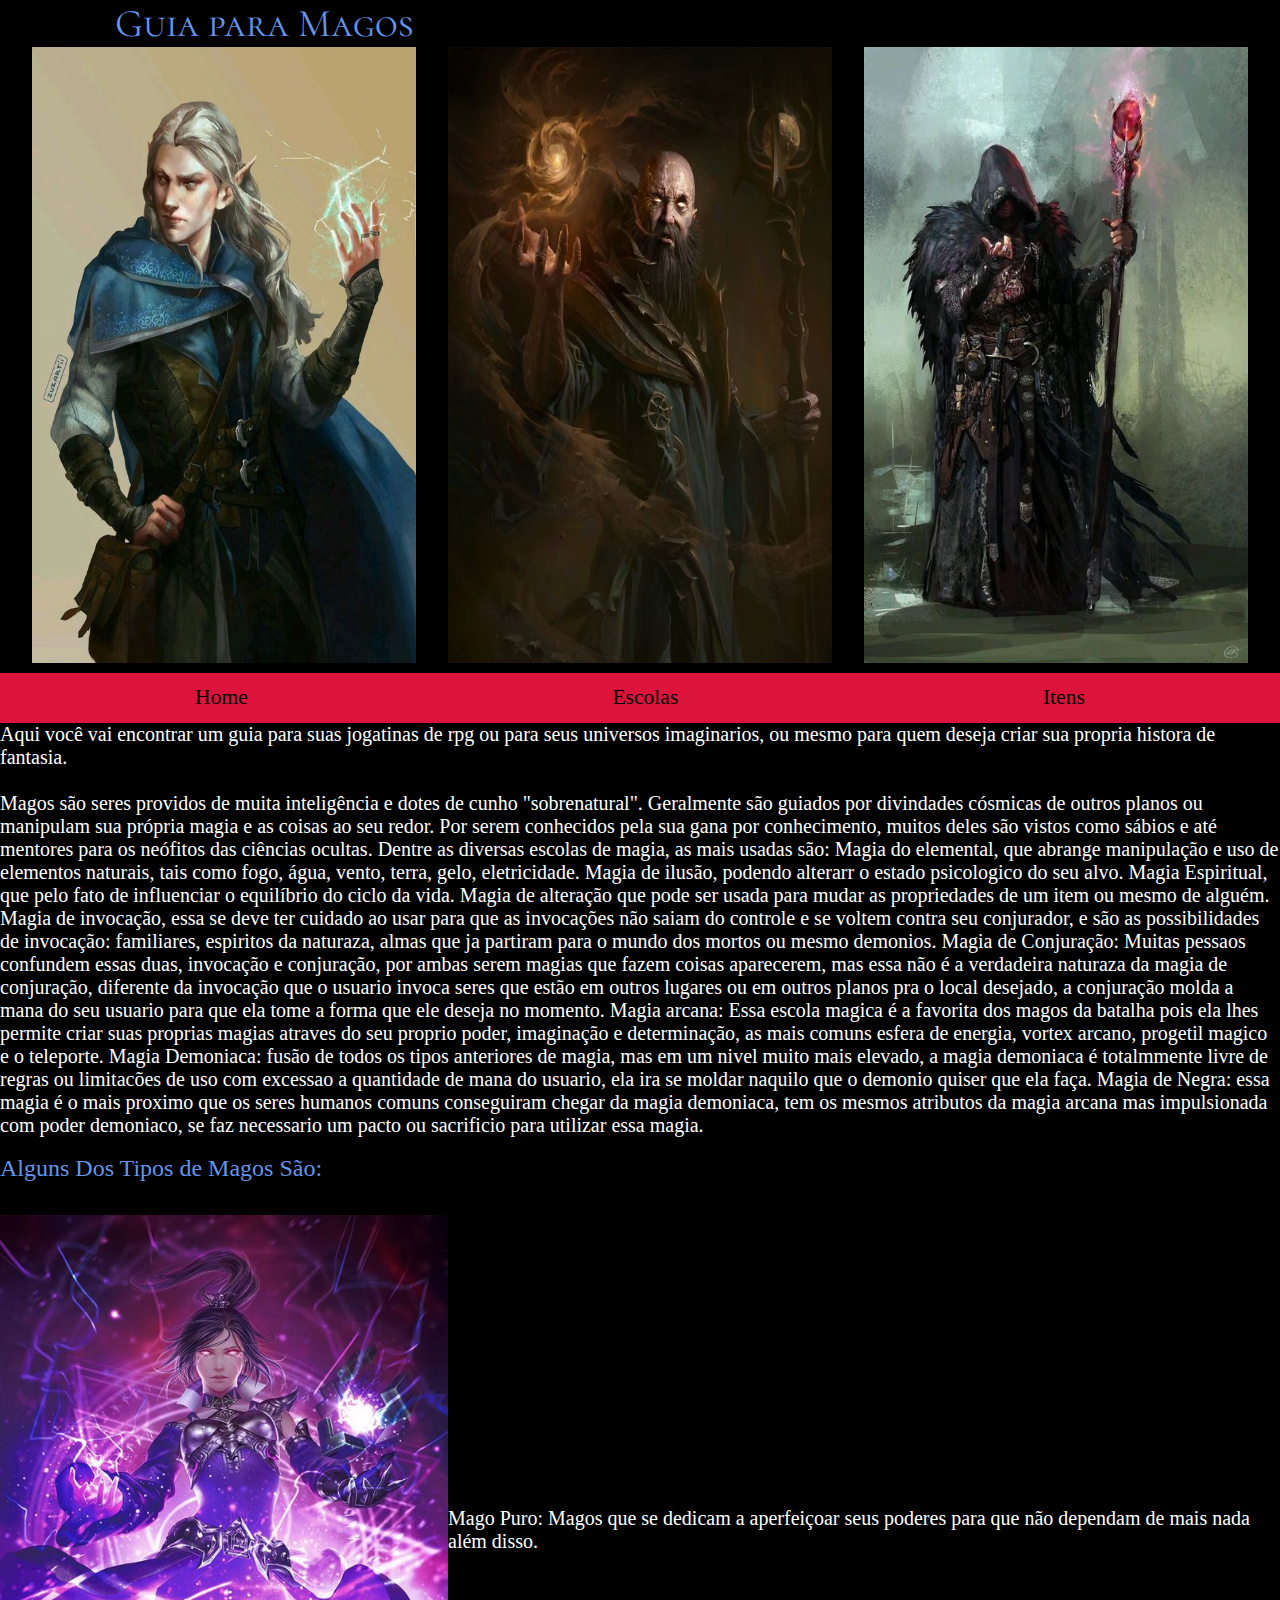
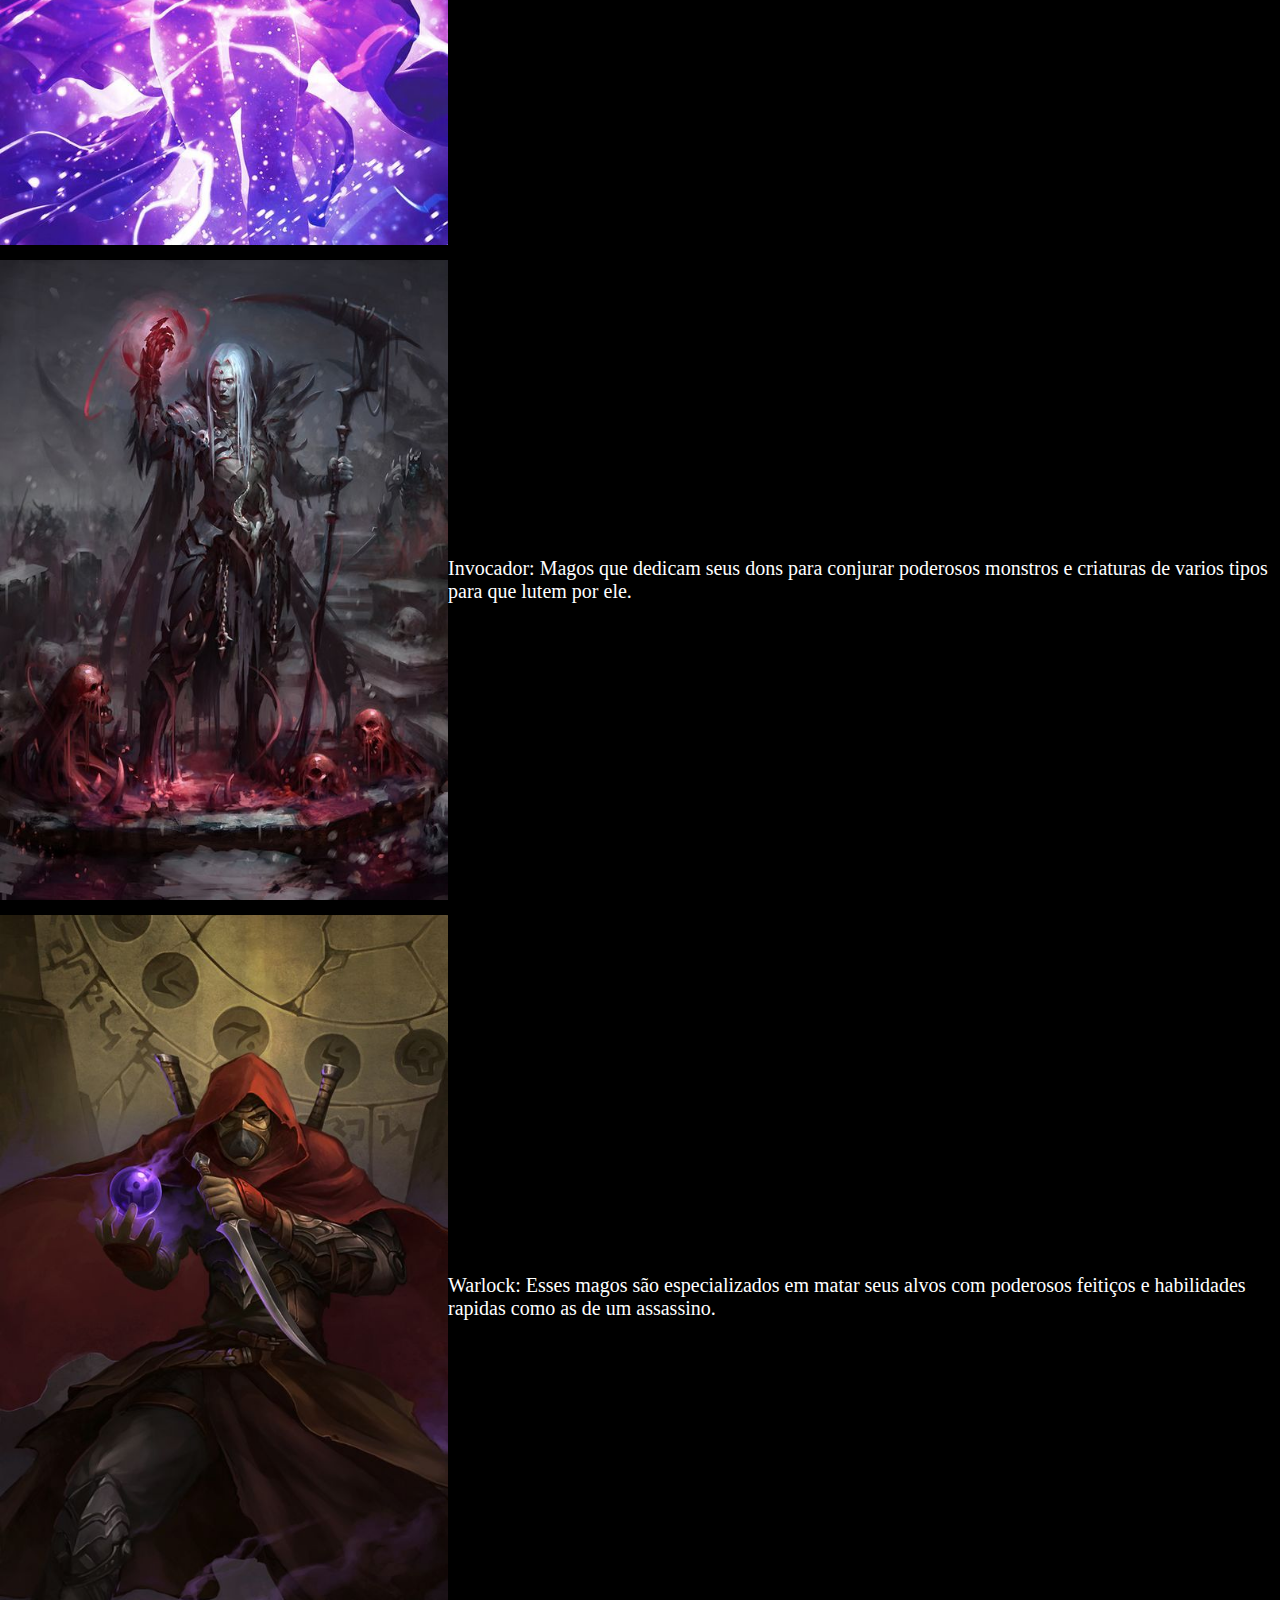
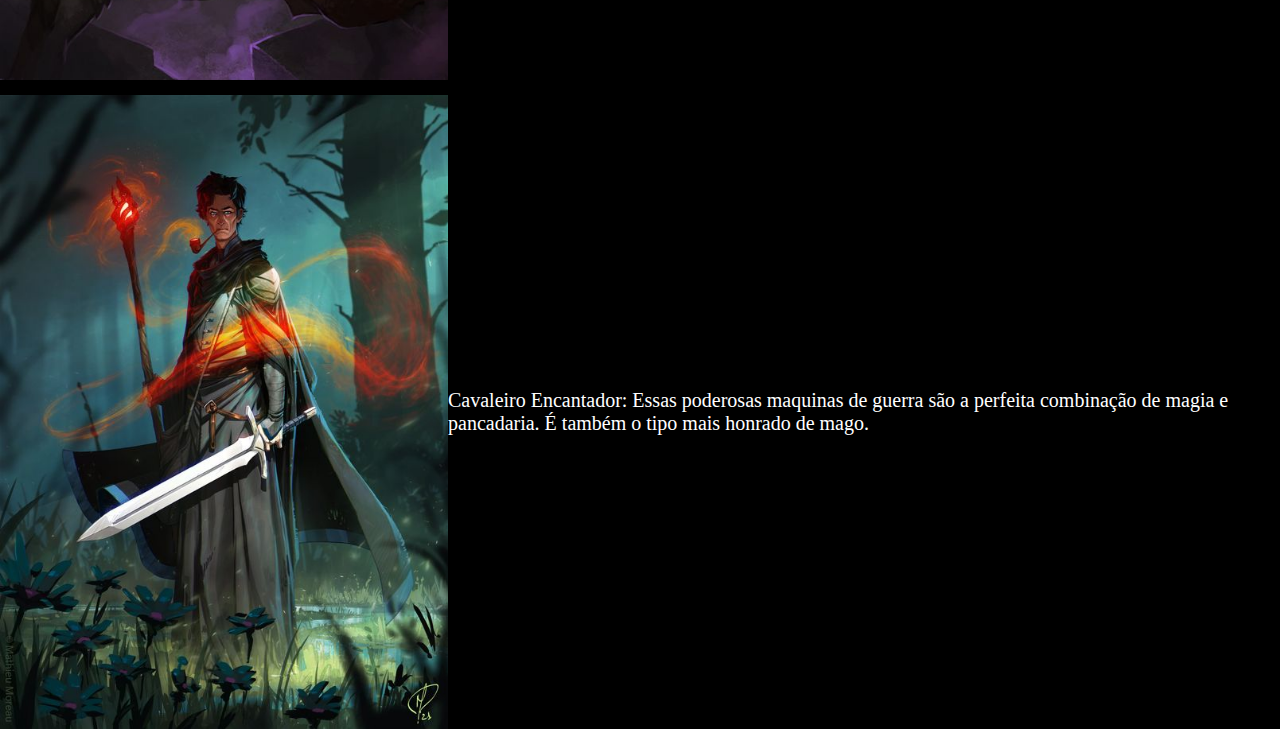
<file: index.html>
<!DOCTYPE html>
<html lang="pt-br">

<head>
    <meta charset="UTF-8">
    <meta name="viewport" content="width=device-width, initial-scale=1.0">
    <title>Guia para Magos</title>
    <link rel="stylesheet" href="css/estilo.css">
    <style>

    </style>
</head>

<body>
    <header>
        <h1> Guia para Magos</h1>
        <figure id="inicio">
            <img src="/imagens/mago1.jpg" id="mago1" alt="imagem de elfo mago com magia de relampago">
            <img src="/imagens/magoElemental1.jpg" id="magoElemental1" alt="imagem de humano mago com magia elemental">
            <img src="/imagens/mago2.jpg" id="mago2" alt="imagem de humano mago oculto">
        </figure>
        <nav>
            <ul id="navegador">
                <li class="menu"><a href="index.html">Home</a></li>
                <li class="menu"><a href="paginas/escolasMagicas.html">Escolas</a></li>
                <li class="menu"><a href="paginas/itemsMagicos.html">Itens</a></li>
            </ul>
        </nav>
    </header>

    <main>



        <p>Aqui você vai encontrar um guia para suas jogatinas de rpg ou para seus universos imaginarios, ou mesmo para
            quem deseja criar sua propria histora de fantasia.
            <br>
            <br>
            Magos são seres providos de muita inteligência e dotes de cunho "sobrenatural". Geralmente são guiados por
            divindades cósmicas de outros planos ou manipulam sua própria magia e as coisas ao seu redor. Por serem
            conhecidos pela sua gana por conhecimento, muitos deles são vistos como sábios e até mentores para os
            neófitos das ciências ocultas. Dentre as diversas escolas de magia, as mais usadas são: Magia do elemental,
            que abrange manipulação e uso de elementos naturais, tais como fogo, água, vento, terra, gelo, eletricidade.
            Magia de ilusão, podendo alterarr o estado psicologico do seu alvo. Magia Espiritual, que pelo fato
            de influenciar o equilíbrio do ciclo da vida. Magia de alteração que pode ser usada para mudar as
            propriedades de um item ou mesmo de alguém. Magia de invocação, essa se deve ter cuidado ao usar para que as
            invocações não saiam do controle e se voltem contra seu conjurador, e são as possibilidades de invocação:
            familiares, espiritos da naturaza, almas que ja partiram para o mundo dos mortos ou mesmo demonios. Magia de
            Conjuração: Muitas pessaos confundem essas duas, invocação e conjuração, por ambas serem magias que
            fazem coisas aparecerem, mas essa não é a verdadeira naturaza da magia de conjuração, diferente da invocação
            que o usuario invoca seres que estão em outros lugares ou em outros planos pra o local desejado, a
            conjuração molda a mana do seu usuario para que ela tome a forma que ele deseja no momento. Magia arcana:
            Essa escola magica é a favorita dos magos da batalha pois ela lhes permite criar suas proprias magias
            atraves do seu proprio poder, imaginação e determinação, as mais comuns esfera de energia, vortex arcano,
            progetil magico e o teleporte. Magia Demoniaca: fusão de todos os tipos anteriores de magia, mas em um nivel
            muito mais elevado, a magia demoniaca é totalmmente livre de regras ou limitacões de uso com excessao a
            quantidade de mana do usuario, ela ira se moldar naquilo que o demonio quiser que ela faça. Magia de
            Negra: essa magia é o mais proximo que os seres humanos comuns conseguiram chegar da magia demoniaca,
            tem os mesmos atributos da magia arcana mas impulsionada com poder demoniaco, se faz necessario um pacto ou
            sacrificio para utilizar essa magia.
        </p>

        <br>
        <h2>Alguns Dos Tipos de Magos São:</h2>
        <br>

        <div class="tiposDeMagos">
            <img src="/imagens/magoPuro2.jpg" alt="mago de puro poder magico" class="tipoMago">
            <p>Mago Puro: Magos que se dedicam a aperfeiçoar seus poderes para que não dependam de mais nada além
                disso.</p>
            <img src="/imagens/fundo1.jpg" alt="" class="fundo">
        </div>

        <div class="tiposDeMagos">
            <img src="/imagens/necromante3.jpg" alt="mago invocador" class="tipoMago">
            <p>Invocador: Magos que dedicam seus dons para conjurar poderosos monstros e criaturas de varios tipos
                para que lutem por ele.</p>
            <img src="/imagens/fundo2.jpg" alt="" class="fundo">
        </div>

        <div class="tiposDeMagos">
            <img src="/imagens/warlock2.jpg" alt="warlock ou mago assassino" class="tipoMago">
            <p>Warlock: Esses magos são especializados em matar seus alvos com poderosos feitiços e habilidades
                rapidas como as de um assassino.</p>
            <img src="/imagens/fundo3.jpg" alt="" class="fundo">
        </div>

        <div class="tiposDeMagos">
            <img src="/imagens/magoCavaleiro.jpg" alt="cavaleiro encantador ou mago guerreiro" class="tipoMago">
            <p>Cavaleiro Encantador: Essas poderosas maquinas de guerra são a perfeita combinação de magia e
                pancadaria. É também o tipo mais honrado de mago.</p>
            <img src="/imagens/fundo4.jpg" alt="" class="fundo">
        </div>



    </main>
    <footer>

    </footer>
</body>

</html>
</file>
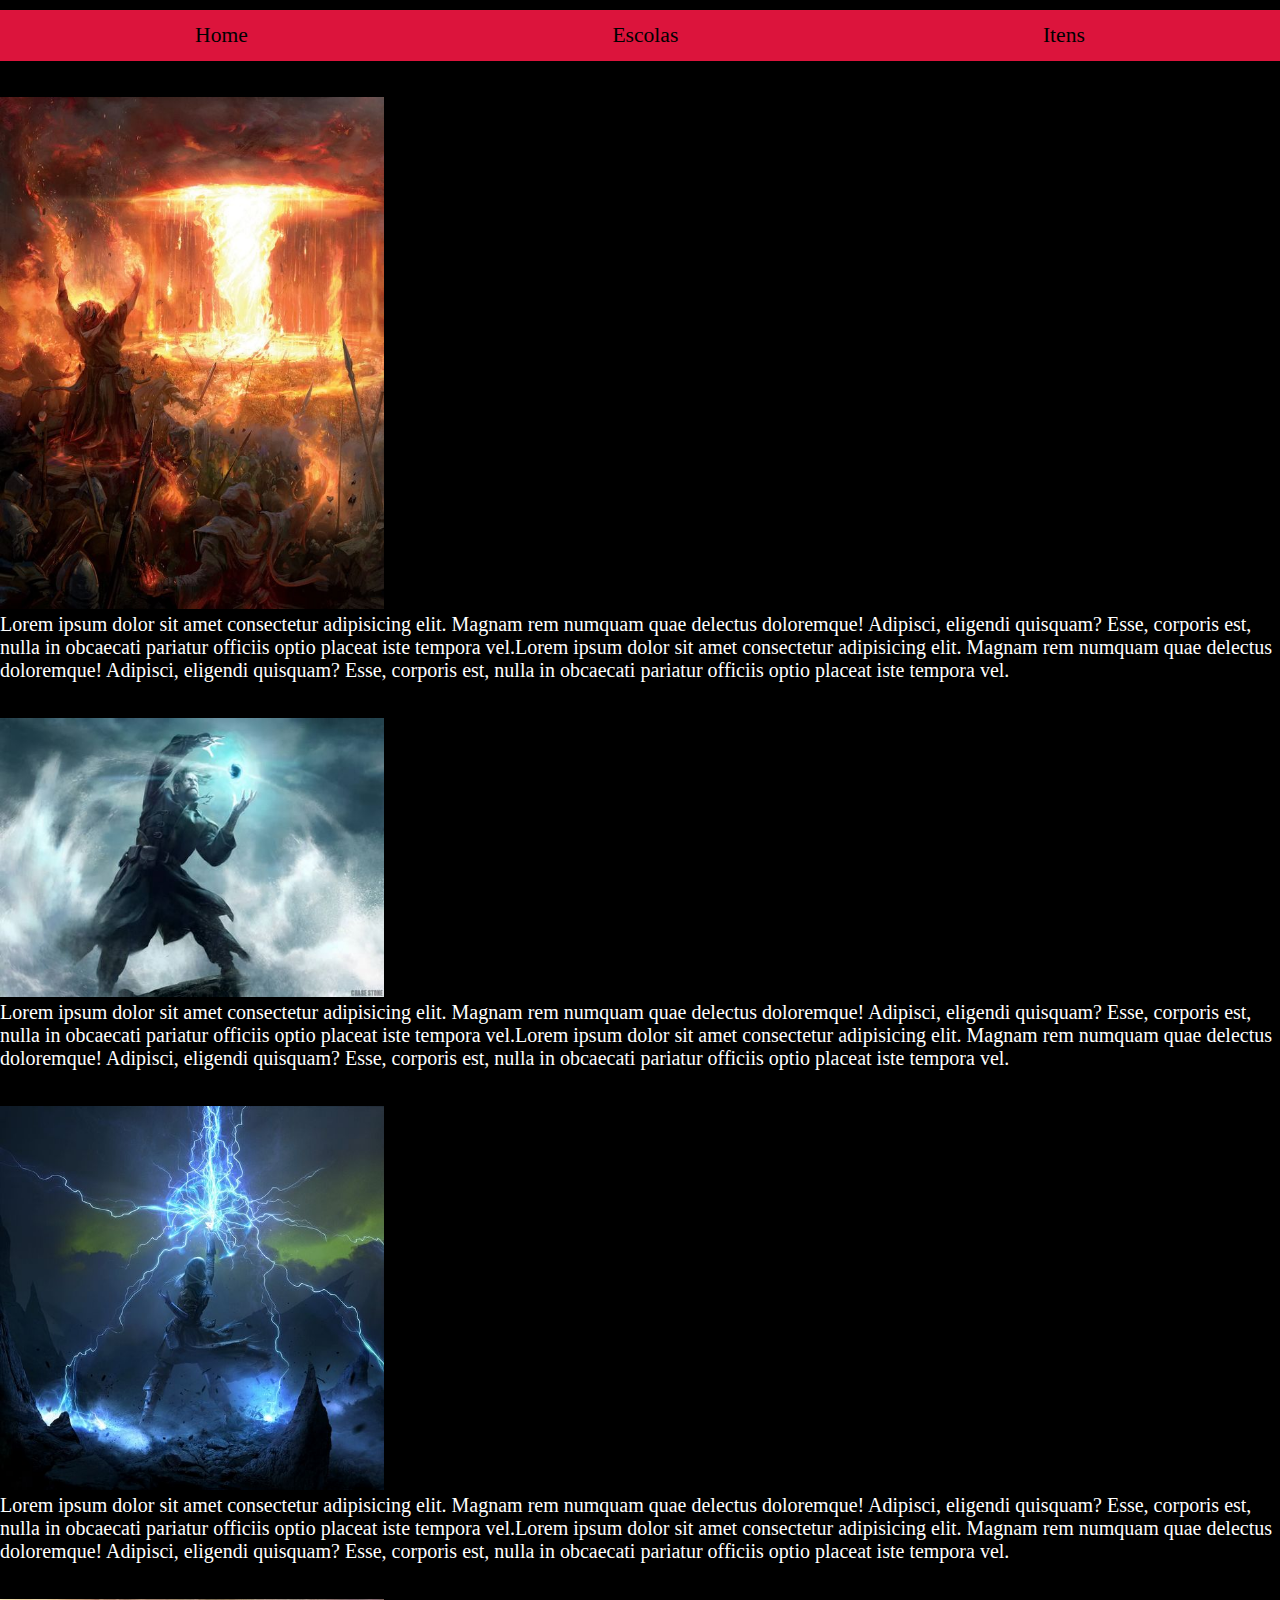
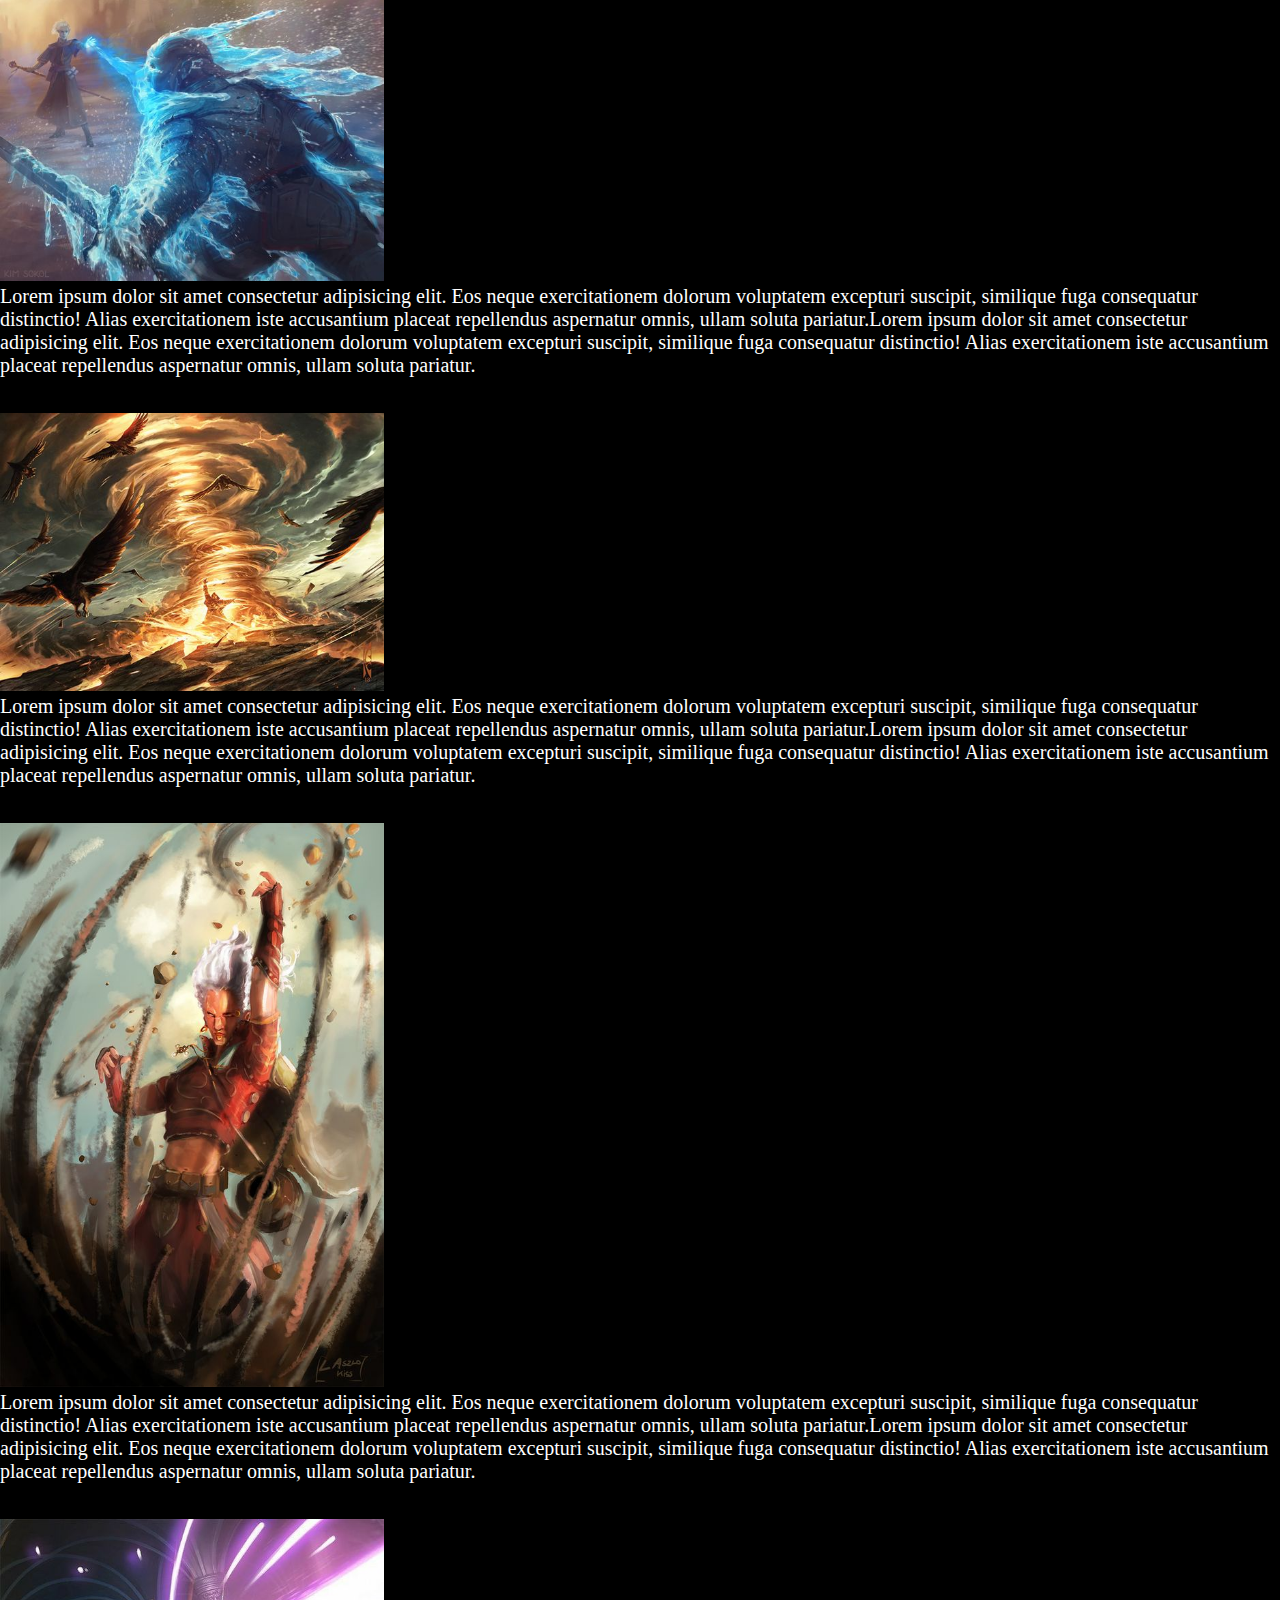
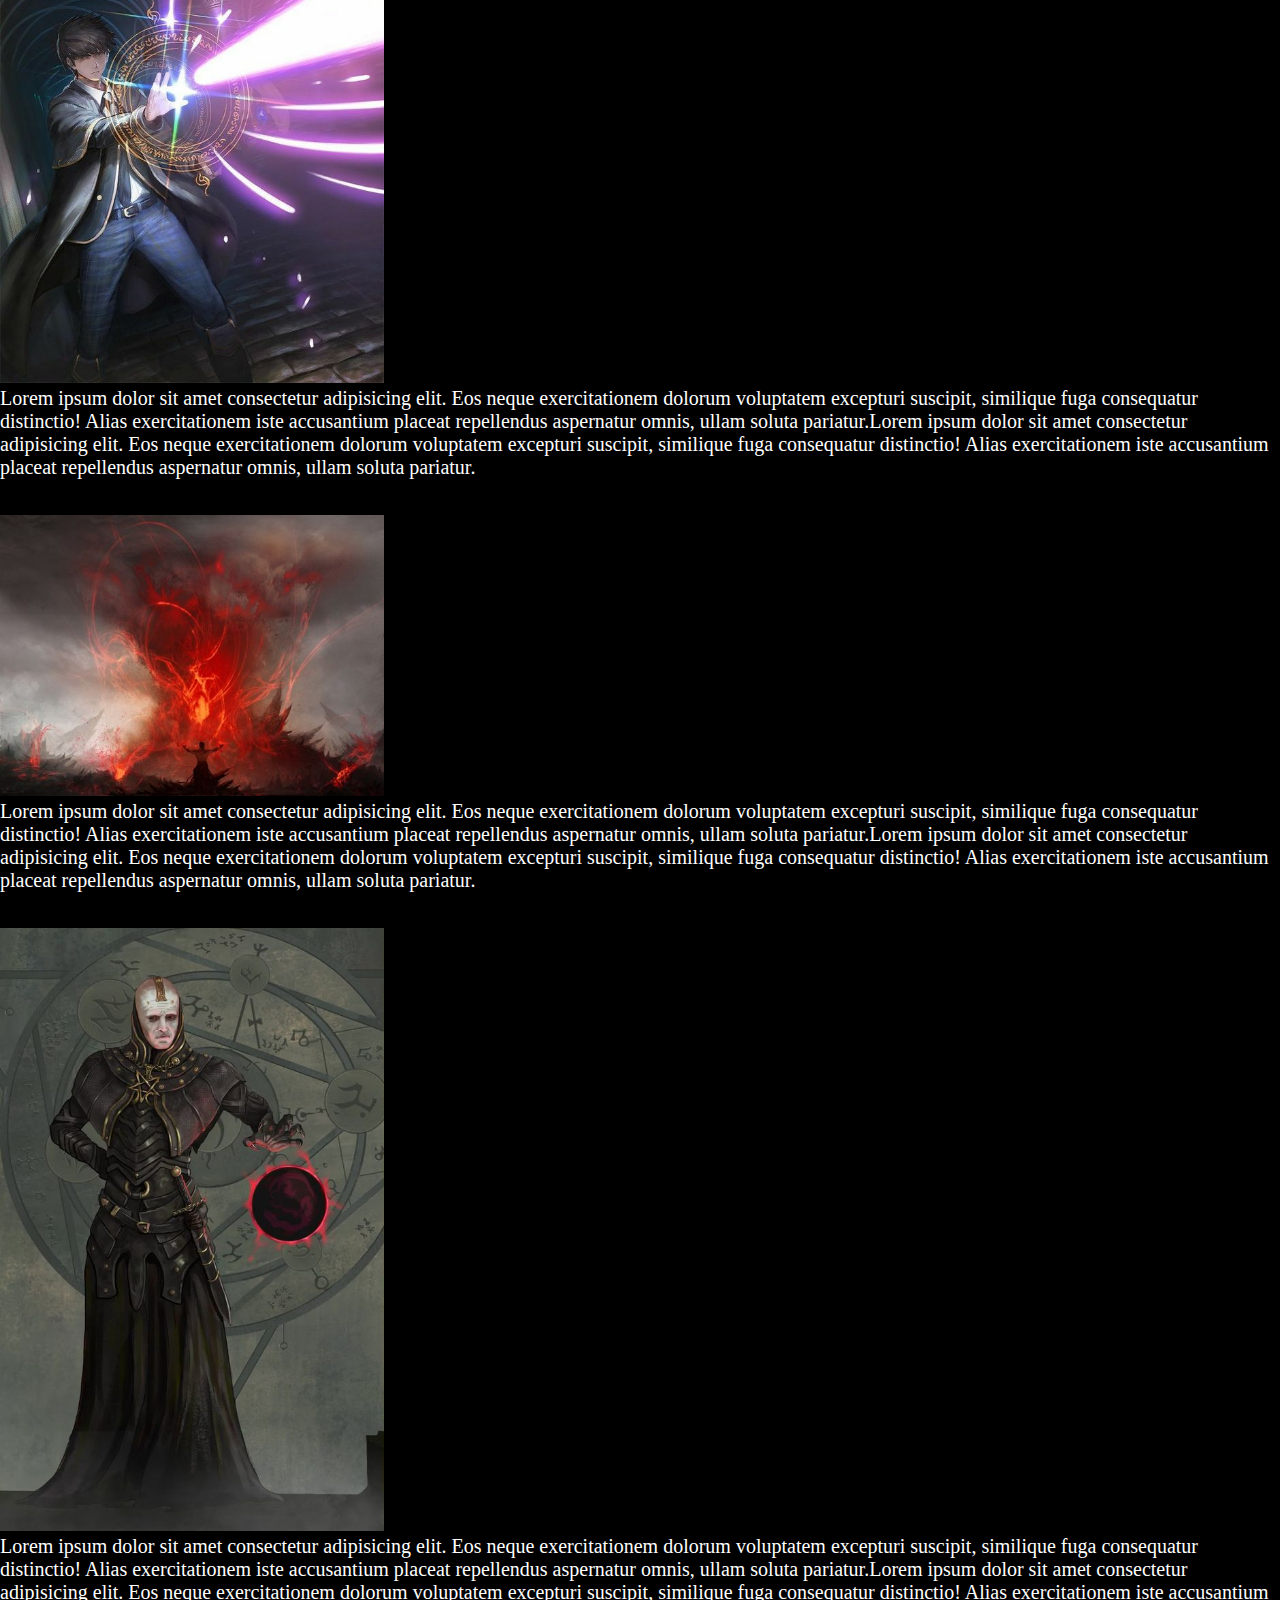
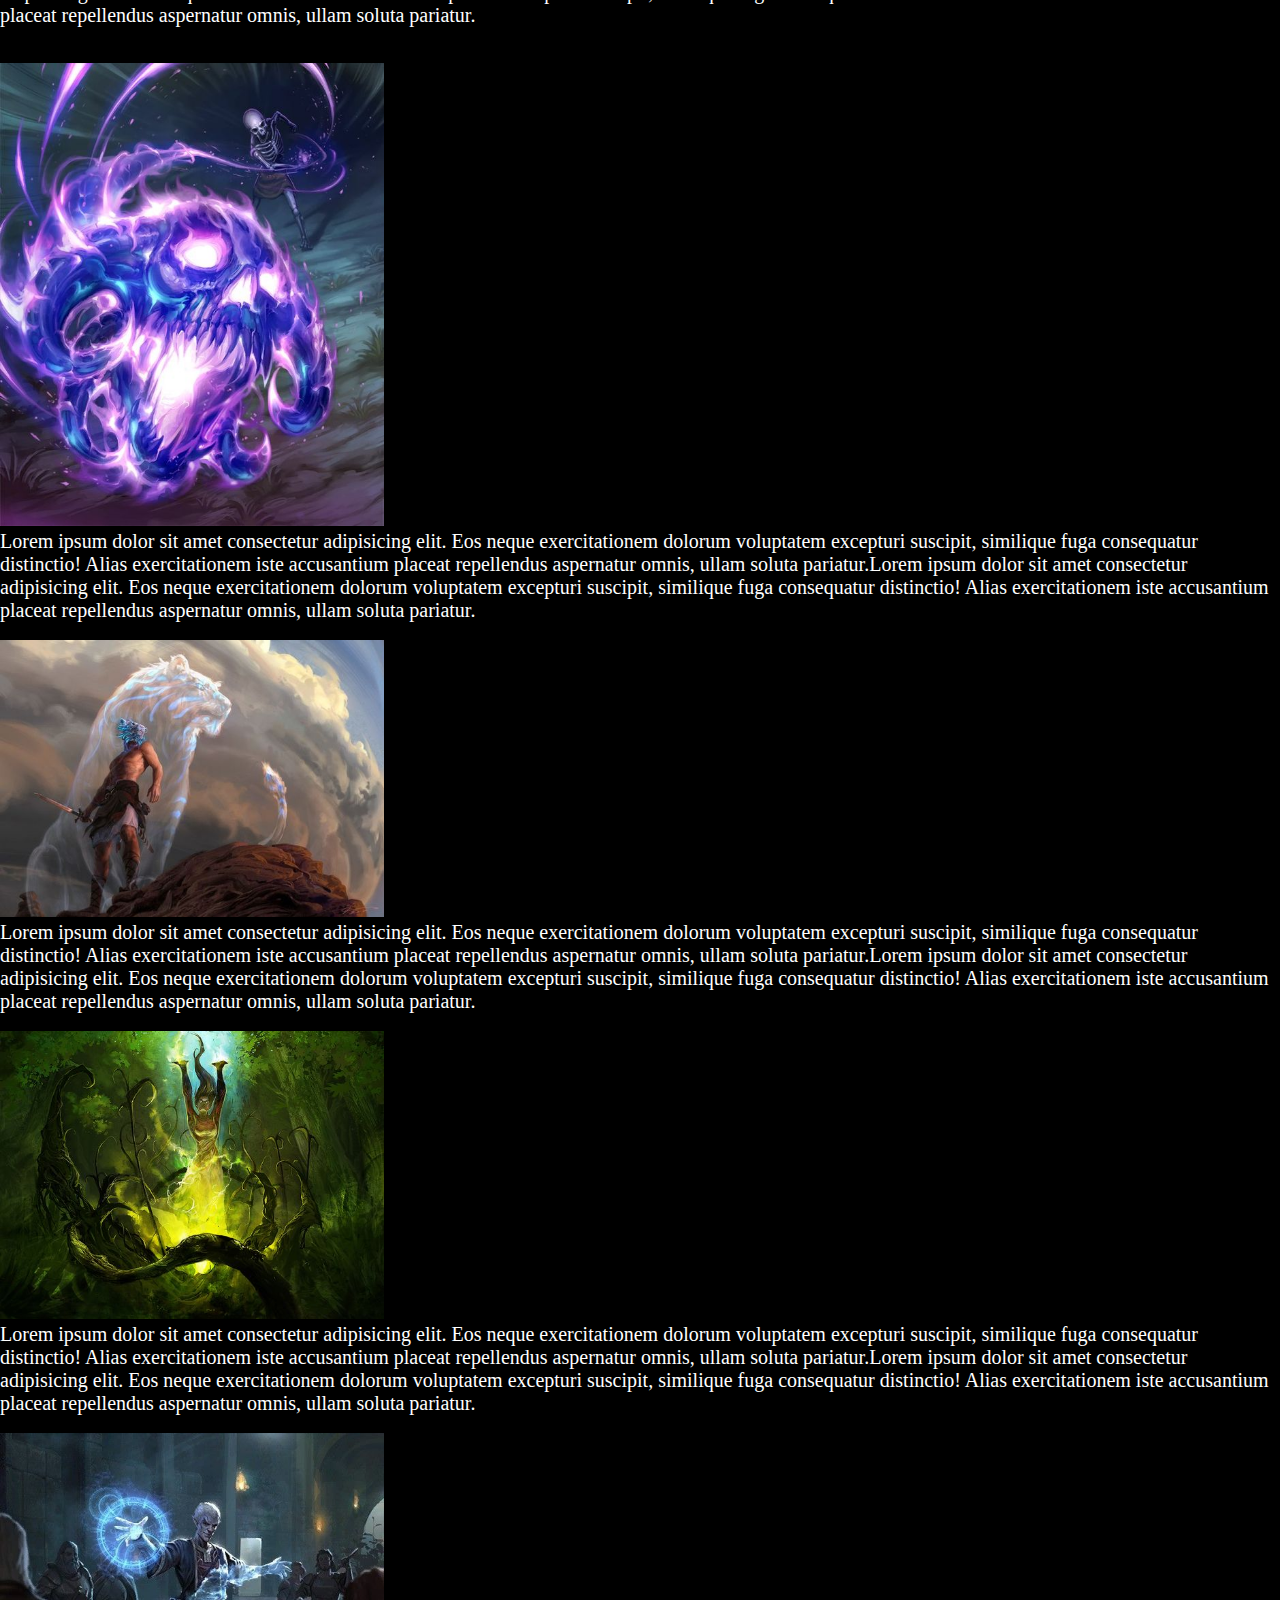
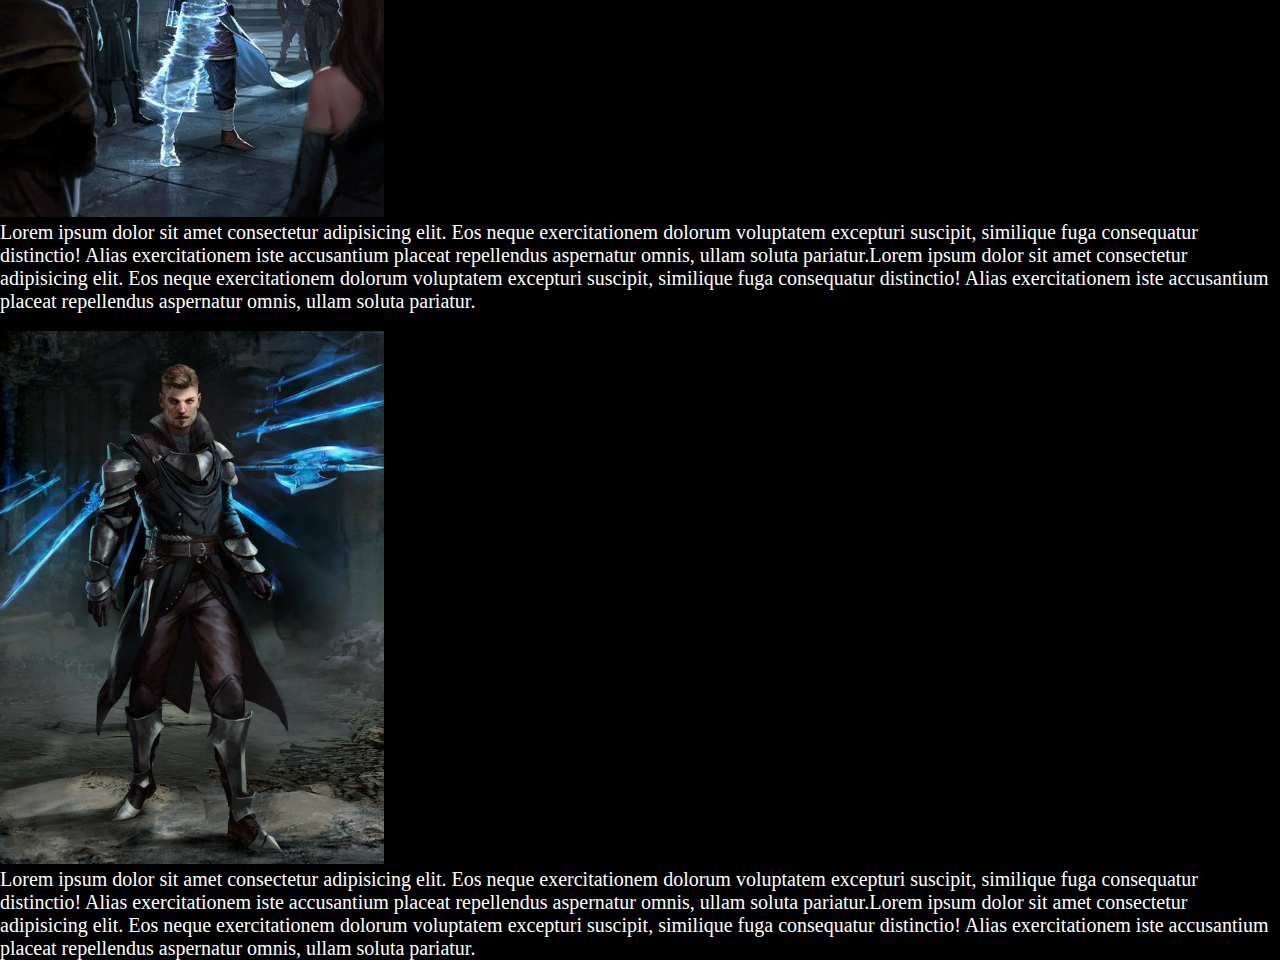
<file: paginas/escolasMagicas.html>
<!DOCTYPE html>
<html lang="en">

<head>
    <meta charset="UTF-8">
    <meta name="viewport" content="width=device-width, initial-scale=1.0">
    <title>Escolas de Magia</title>
    <link rel="stylesheet" href="../css/estilo.css">

</head>

<body>
    <nav>
        <ul id="navegador">
            <li><a href="../index.html">Home</a></li>
            <li><a href="escolasMagicas.html">Escolas</a></li>
            <li><a href="itemsMagicos.html">Itens</a></li>
        </ul>
    </nav>

    <div class="magias" id="">
        <h3>Magias de Fogo</h3> <br>
        <img src="/imagens/magoFogo.jpg" alt="">
        <p>Lorem ipsum dolor sit amet consectetur adipisicing elit. Magnam rem numquam quae delectus doloremque!
            Adipisci, eligendi quisquam? Esse, corporis est, nulla in obcaecati pariatur officiis optio placeat iste
            tempora vel.Lorem ipsum dolor sit amet consectetur adipisicing elit. Magnam rem numquam quae delectus
            doloremque!
            Adipisci, eligendi quisquam? Esse, corporis est, nulla in obcaecati pariatur officiis optio placeat iste
            tempora vel.</p>
    </div>

    <div class="magias" id="">
        <h3>Magias de Agua</h3> <br>
        <img src="/imagens/magoAgua.jpg" alt="">
        <p>Lorem ipsum dolor sit amet consectetur adipisicing elit. Magnam rem numquam quae delectus doloremque!
            Adipisci, eligendi quisquam? Esse, corporis est, nulla in obcaecati pariatur officiis optio placeat iste
            tempora vel.Lorem ipsum dolor sit amet consectetur adipisicing elit. Magnam rem numquam quae delectus
            doloremque!
            Adipisci, eligendi quisquam? Esse, corporis est, nulla in obcaecati pariatur officiis optio placeat iste
            tempora vel.</p>
    </div>

    <div class="magias" id="">
        <h3>Magias de Relampago</h3> <br>
        <img src="/imagens/magoEletrico.jpg" alt="">
        <p>Lorem ipsum dolor sit amet consectetur adipisicing elit. Magnam rem numquam quae delectus doloremque!
            Adipisci, eligendi quisquam? Esse, corporis est, nulla in obcaecati pariatur officiis optio placeat iste
            tempora vel.Lorem ipsum dolor sit amet consectetur adipisicing elit. Magnam rem numquam quae delectus
            doloremque!
            Adipisci, eligendi quisquam? Esse, corporis est, nulla in obcaecati pariatur officiis optio placeat iste
            tempora vel.</p>
    </div>

    <div class="magias" id="">
        <h3>Magia de Gelo</h3> <br>
        <img src="/imagens/magoGelo.jpg" alt="">
        <p>Lorem ipsum dolor sit amet consectetur adipisicing elit. Eos neque exercitationem dolorum voluptatem
            excepturi suscipit, similique fuga consequatur distinctio! Alias exercitationem iste accusantium placeat
            repellendus aspernatur omnis, ullam soluta pariatur.Lorem ipsum dolor sit amet consectetur adipisicing elit. Eos neque exercitationem dolorum voluptatem
            excepturi suscipit, similique fuga consequatur distinctio! Alias exercitationem iste accusantium placeat
            repellendus aspernatur omnis, ullam soluta pariatur.</p>
    </div>

    <div class="magias" id="">
        <h3>Magia de Vento</h3> <br>
        <img src="/imagens/magoVento.jpg" alt="">
        <p>Lorem ipsum dolor sit amet consectetur adipisicing elit. Eos neque exercitationem dolorum voluptatem
            excepturi suscipit, similique fuga consequatur distinctio! Alias exercitationem iste accusantium placeat
            repellendus aspernatur omnis, ullam soluta pariatur.Lorem ipsum dolor sit amet consectetur adipisicing elit. Eos neque exercitationem dolorum voluptatem
            excepturi suscipit, similique fuga consequatur distinctio! Alias exercitationem iste accusantium placeat
            repellendus aspernatur omnis, ullam soluta pariatur.</p>
    </div>

    <div class="magias" id="">
        <h3>Magia de Terra</h3> <br>
        <img src="/imagens/magoTerra.jpg" alt="">
        <p>Lorem ipsum dolor sit amet consectetur adipisicing elit. Eos neque exercitationem dolorum voluptatem
            excepturi suscipit, similique fuga consequatur distinctio! Alias exercitationem iste accusantium placeat
            repellendus aspernatur omnis, ullam soluta pariatur.Lorem ipsum dolor sit amet consectetur adipisicing elit. Eos neque exercitationem dolorum voluptatem
            excepturi suscipit, similique fuga consequatur distinctio! Alias exercitationem iste accusantium placeat
            repellendus aspernatur omnis, ullam soluta pariatur.</p>
    </div>

    <div class="magias" id="">
        <h3>Magia Arcana</h3> <br>
        <img src="/imagens/magoArcano.jpg" alt="">
        <p>Lorem ipsum dolor sit amet consectetur adipisicing elit. Eos neque exercitationem dolorum voluptatem
            excepturi suscipit, similique fuga consequatur distinctio! Alias exercitationem iste accusantium placeat
            repellendus aspernatur omnis, ullam soluta pariatur.Lorem ipsum dolor sit amet consectetur adipisicing elit. Eos neque exercitationem dolorum voluptatem
            excepturi suscipit, similique fuga consequatur distinctio! Alias exercitationem iste accusantium placeat
            repellendus aspernatur omnis, ullam soluta pariatur.</p>
    </div>

    <div class="magias" id="">
        <h3>Magia Negra</h3> <br>
        <img src="/imagens/magoNegro.jpg" alt="">
        <p>Lorem ipsum dolor sit amet consectetur adipisicing elit. Eos neque exercitationem dolorum voluptatem
            excepturi suscipit, similique fuga consequatur distinctio! Alias exercitationem iste accusantium placeat
            repellendus aspernatur omnis, ullam soluta pariatur.Lorem ipsum dolor sit amet consectetur adipisicing elit. Eos neque exercitationem dolorum voluptatem
            excepturi suscipit, similique fuga consequatur distinctio! Alias exercitationem iste accusantium placeat
            repellendus aspernatur omnis, ullam soluta pariatur.</p>
    </div>

    <div class="magias" id="">
        <h3>Magia Demoniaca</h3> <br>
        <img src="/imagens/necromante1.jpg" alt="">
        <p>Lorem ipsum dolor sit amet consectetur adipisicing elit. Eos neque exercitationem dolorum voluptatem
            excepturi suscipit, similique fuga consequatur distinctio! Alias exercitationem iste accusantium placeat
            repellendus aspernatur omnis, ullam soluta pariatur.Lorem ipsum dolor sit amet consectetur adipisicing elit. Eos neque exercitationem dolorum voluptatem
            excepturi suscipit, similique fuga consequatur distinctio! Alias exercitationem iste accusantium placeat
            repellendus aspernatur omnis, ullam soluta pariatur.</p>
    </div>

    <div class="magias" id="">
        <h3>Magia de Invocação</h3> <br>
        <img src="/imagens/magoInvocador.jpg" alt="">
        <p>Lorem ipsum dolor sit amet consectetur adipisicing elit. Eos neque exercitationem dolorum voluptatem
            excepturi suscipit, similique fuga consequatur distinctio! Alias exercitationem iste accusantium placeat
            repellendus aspernatur omnis, ullam soluta pariatur.Lorem ipsum dolor sit amet consectetur adipisicing elit. Eos neque exercitationem dolorum voluptatem
            excepturi suscipit, similique fuga consequatur distinctio! Alias exercitationem iste accusantium placeat
            repellendus aspernatur omnis, ullam soluta pariatur.</p>
    </div>
    
    <div class="magias" id="">
        <h3>Magia Espiritual</h3>    
        <img src="/imagens/magoEspiritual.jpg" alt="">
        <p>Lorem ipsum dolor sit amet consectetur adipisicing elit. Eos neque exercitationem dolorum voluptatem
            excepturi suscipit, similique fuga consequatur distinctio! Alias exercitationem iste accusantium placeat
            repellendus aspernatur omnis, ullam soluta pariatur.Lorem ipsum dolor sit amet consectetur adipisicing elit. Eos neque exercitationem dolorum voluptatem
            excepturi suscipit, similique fuga consequatur distinctio! Alias exercitationem iste accusantium placeat
            repellendus aspernatur omnis, ullam soluta pariatur.</p>
    </div>

    <div class="magias" id="">
        <h3>Magia Natural</h3>
        <img src="/imagens/magiaNatural.jpg" alt="">
        <p>Lorem ipsum dolor sit amet consectetur adipisicing elit. Eos neque exercitationem dolorum voluptatem
            excepturi suscipit, similique fuga consequatur distinctio! Alias exercitationem iste accusantium placeat
            repellendus aspernatur omnis, ullam soluta pariatur.Lorem ipsum dolor sit amet consectetur adipisicing elit. Eos neque exercitationem dolorum voluptatem
            excepturi suscipit, similique fuga consequatur distinctio! Alias exercitationem iste accusantium placeat
            repellendus aspernatur omnis, ullam soluta pariatur.</p>
    </div>

    <div class="magias" id="">
        <h3>Magia de Ilusão</h3>
        <img src="/imagens/magiaIlusao.jpg" alt="">
        <p>Lorem ipsum dolor sit amet consectetur adipisicing elit. Eos neque exercitationem dolorum voluptatem
            excepturi suscipit, similique fuga consequatur distinctio! Alias exercitationem iste accusantium placeat
            repellendus aspernatur omnis, ullam soluta pariatur.Lorem ipsum dolor sit amet consectetur adipisicing elit. Eos neque exercitationem dolorum voluptatem
            excepturi suscipit, similique fuga consequatur distinctio! Alias exercitationem iste accusantium placeat
            repellendus aspernatur omnis, ullam soluta pariatur.</p>
    </div>

    <div class="magias" id="">
        <h3>Magia de Conjuração</h3>
        <img src="/imagens/magoConjurador.jpg" alt="">
        <p>Lorem ipsum dolor sit amet consectetur adipisicing elit. Eos neque exercitationem dolorum voluptatem
            excepturi suscipit, similique fuga consequatur distinctio! Alias exercitationem iste accusantium placeat
            repellendus aspernatur omnis, ullam soluta pariatur.Lorem ipsum dolor sit amet consectetur adipisicing elit. Eos neque exercitationem dolorum voluptatem
            excepturi suscipit, similique fuga consequatur distinctio! Alias exercitationem iste accusantium placeat
            repellendus aspernatur omnis, ullam soluta pariatur.</p>
    </div>
</body>

</html>
</file>
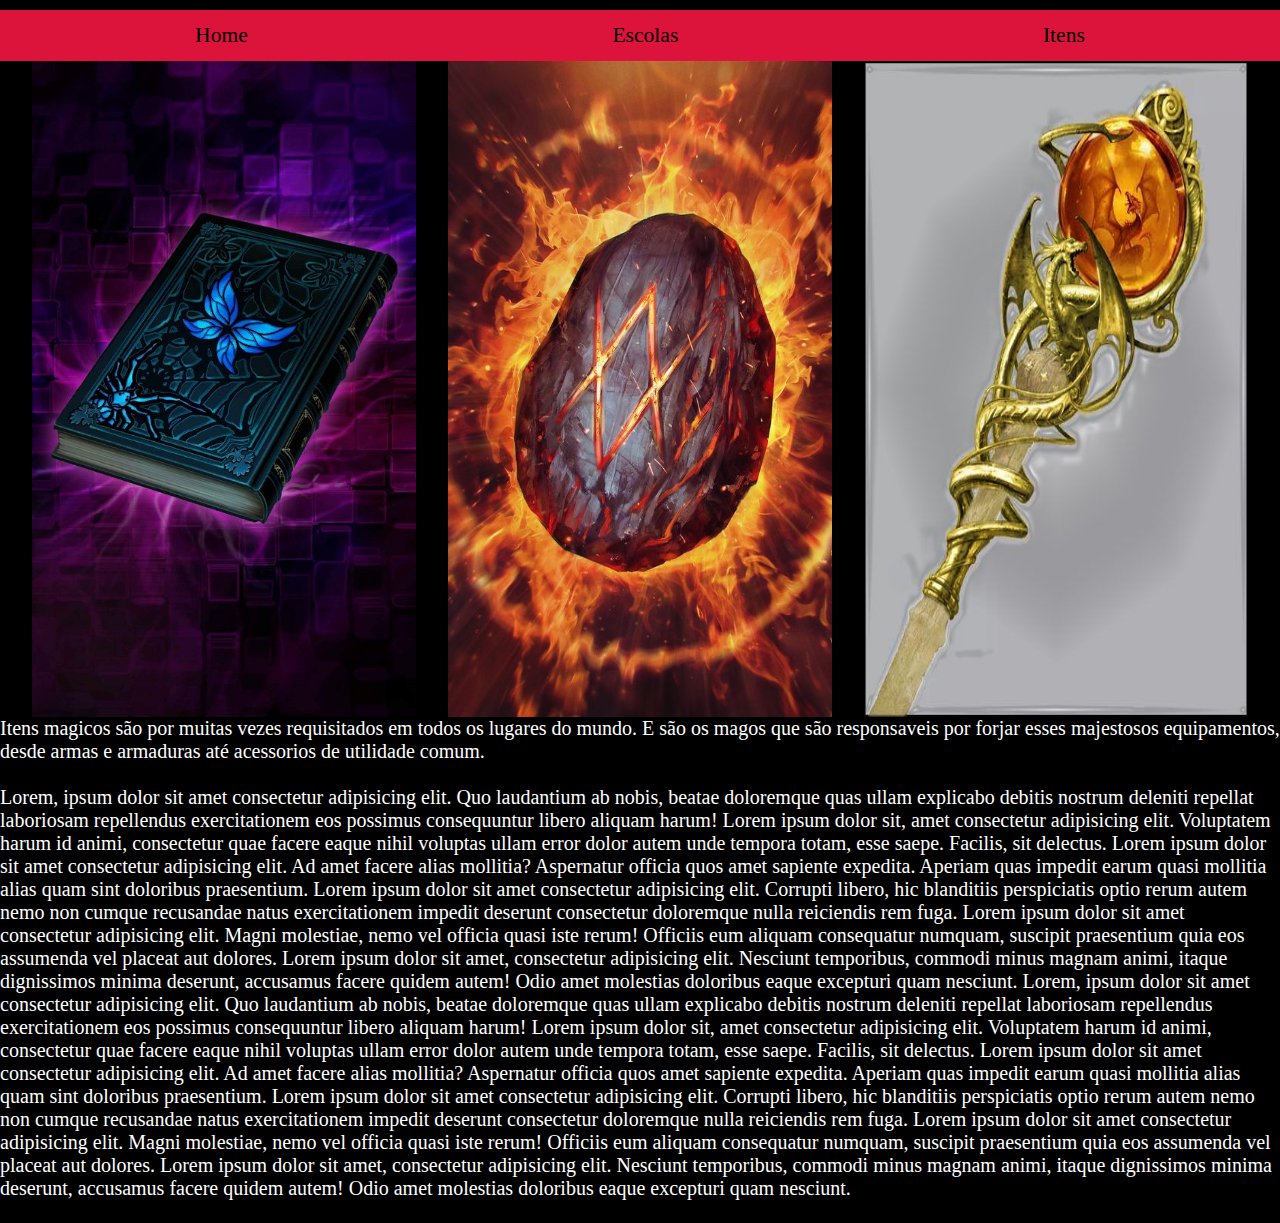
<file: paginas/itemsMagicos.html>
<!DOCTYPE html>
<html lang="en">

<head>
    <meta charset="UTF-8">
    <meta name="viewport" content="width=device-width, initial-scale=1.0">
    <title>Items Magicos</title>
    <link rel="stylesheet" href="../css/estilo.css">

</head>

<body>
    <main>
        <nav>
            <ul id="navegador">
                <li><a href="../index.html">Home</a></li>
                <li><a href="escolasMagicas.html">Escolas</a></li>
                <li><a href="itemsMagicos.html">Itens</a></li>
            </ul>
        </nav>

        <figure id="itens">
            <img src="../imagens/grimorio1.jpg" alt="">
            <img src="../imagens/runaFogo.jpg" alt="">
            <img src="../imagens/cajado1.jpg" alt="">
        </figure>

        <p>
            Itens magicos são por muitas vezes requisitados em todos os lugares do mundo. E são os magos que são
            responsaveis por forjar esses majestosos equipamentos, desde armas e armaduras até acessorios de utilidade
            comum.
            <br>
            <br>
            Lorem, ipsum dolor sit amet consectetur adipisicing elit. Quo laudantium ab nobis, beatae doloremque quas
            ullam explicabo debitis nostrum deleniti repellat laboriosam repellendus exercitationem eos possimus
            consequuntur libero aliquam harum!
            Lorem ipsum dolor sit, amet consectetur adipisicing elit. Voluptatem harum id animi, consectetur quae facere
            eaque nihil voluptas ullam error dolor autem unde tempora totam, esse saepe. Facilis, sit delectus.
            Lorem ipsum dolor sit amet consectetur adipisicing elit. Ad amet facere alias mollitia? Aspernatur officia
            quos amet sapiente expedita. Aperiam quas impedit earum quasi mollitia alias quam sint doloribus
            praesentium.
            Lorem ipsum dolor sit amet consectetur adipisicing elit. Corrupti libero, hic blanditiis perspiciatis optio
            rerum autem nemo non cumque recusandae natus exercitationem impedit deserunt consectetur doloremque nulla
            reiciendis rem fuga.
            Lorem ipsum dolor sit amet consectetur adipisicing elit. Magni molestiae, nemo vel officia quasi iste rerum!
            Officiis eum aliquam consequatur numquam, suscipit praesentium quia eos assumenda vel placeat aut dolores.
            Lorem ipsum dolor sit amet, consectetur adipisicing elit. Nesciunt temporibus, commodi minus magnam animi,
            itaque dignissimos minima deserunt, accusamus facere quidem autem! Odio amet molestias doloribus eaque
            excepturi quam nesciunt.
            Lorem, ipsum dolor sit amet consectetur adipisicing elit. Quo laudantium ab nobis, beatae doloremque quas
            ullam explicabo debitis nostrum deleniti repellat laboriosam repellendus exercitationem eos possimus
            consequuntur libero aliquam harum!
            Lorem ipsum dolor sit, amet consectetur adipisicing elit. Voluptatem harum id animi, consectetur quae facere
            eaque nihil voluptas ullam error dolor autem unde tempora totam, esse saepe. Facilis, sit delectus.
            Lorem ipsum dolor sit amet consectetur adipisicing elit. Ad amet facere alias mollitia? Aspernatur officia
            quos amet sapiente expedita. Aperiam quas impedit earum quasi mollitia alias quam sint doloribus
            praesentium.
            Lorem ipsum dolor sit amet consectetur adipisicing elit. Corrupti libero, hic blanditiis perspiciatis optio
            rerum autem nemo non cumque recusandae natus exercitationem impedit deserunt consectetur doloremque nulla
            reiciendis rem fuga.
            Lorem ipsum dolor sit amet consectetur adipisicing elit. Magni molestiae, nemo vel officia quasi iste rerum!
            Officiis eum aliquam consequatur numquam, suscipit praesentium quia eos assumenda vel placeat aut dolores.
            Lorem ipsum dolor sit amet, consectetur adipisicing elit. Nesciunt temporibus, commodi minus magnam animi,
            itaque dignissimos minima deserunt, accusamus facere quidem autem! Odio amet molestias doloribus eaque
            excepturi quam nesciunt.
            <br>
            <br>
        </p>

        <div>

        </div>
    </main>
</body>

</html>
</file>
<file: css/estilo.css>
@import url('https://fonts.googleapis.com/css2?family=Cormorant+SC&display=swap');
html, body, div, span, applet, object, iframe,
h1, h2, h3, h4, h5, h6, p, blockquote, pre,
a, abbr, acronym, address, big, cite, code,
del, dfn, em, img, ins, kbd, q, s, samp,
small, strike, strong, sub, sup, tt, var,
b, u, i, center,
dl, dt, dd, ol, ul, li,
fieldset, form, label, legend,
table, caption, tbody, tfoot, thead, tr, th, td,
article, aside, canvas, details, embed, 
figure, figcaption, footer, header, hgroup, 
menu, nav, output, ruby, section, summary,
time, mark, audio, video {
    margin: 0;
    padding: 0;
    border: 0;
    font-size: 100%;
    font: inherit;
    vertical-align: baseline;
}
li{
    list-style-type: none;
}
/*---------- reset ----------*/

body{
    background-color: black;
}
h1{
    font-size: 245%;
    padding-left: 9%;
    color: cornflowerblue;
    font-family: 'Cormorant SC', serif;
}
p{
    align-self: center;
    font-size: 125%;
    color: white;
}
a{
    font-size: 100%;
    color: black;
    text-decoration: none; 
}
h2{
    color: cornflowerblue;
    font-size: 150%;
}
figure{
    display: flex;
    justify-content: space-evenly;
}
img{
    width: 30%;
}
#navegador{
    display: flex;
    justify-content: space-around;
    margin-top: 10px;
    padding: 1%;
    background-color: crimson;
    font-size: 135%;
    font-family: 'Times New Roman', Times, serif;  
}
.tiposDeMagos{
    display: flex;
    padding-top: 15px;
}
.tipoMago{
    width: 35%;
}
div .fundo{
    display: none;
}
@media screen and (min-width:1550px) {
    h1{
        font-size: 810%;
        padding-left: 21%;
        color: cornflowerblue;
        font-family: 'Cormorant SC', serif;
    }
    h2{
        color: cornflowerblue;
        font-size: 295%;
    }
    h3{
        color: azure;
        font-size: 295%;
    }
    img{
        width: 23%;
    }
    p{
        align-self: center;
        font-size: 185%;
        color: white;
    }
    a{
        font-size: 100%;
        color: black;
        text-decoration: none; 
    }
    #navegador{
        display: flex;
        justify-content: space-around;
        margin-top: 15px;
        padding: 0.8%;
        background-color: crimson;
        font-size: 195%;
        font-family: 'Times New Roman', Times, serif;  
    }
    .tiposDeMagos{
        display: flex;
        padding-top: 15px;
        
    }
    .tipoMago{
        width: 19%;
    }
    .magias{
        display: flex;
        padding-top: 15px;
        flex-direction: column; 
        
    }
    div .fundo{
        display: inline;
    }
}
</file>
